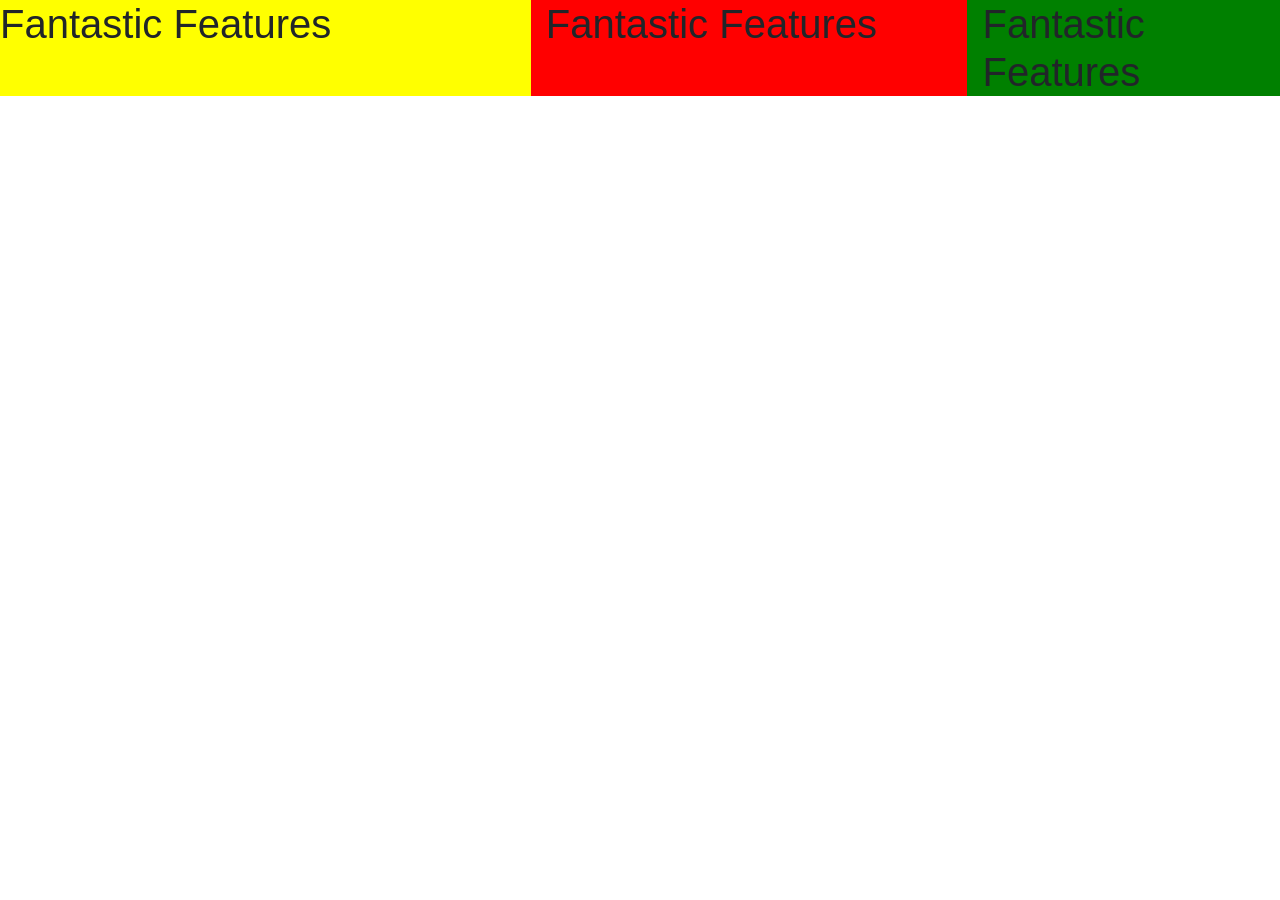
<file: index.html>
<!DOCTYPE html>
<html>
<head>
    <meta charset="utf-8" />
    <meta http-equiv="X-UA-Compatible" content="IE=edge">
    <title>KingsleyOnyelo work</title>
    <meta name="viewport" content="width=device-width, initial-scale=1">
    <link rel="stylesheet" href="css/bootstrap.min.css">
    <link rel="stylesheet" type="text/css" media="screen" href="style.css" />
</head>
<body>
         
<div class="row" >
        <h1 class="heading-1 col col-lg-5 col-xs-12 col-md-6" style="background-color:yellow;">Fantastic Features</h1>
        <h1 class="heading-1 col col-lg-4 col-xs-12 col-md-6" style="background-color:red;">Fantastic Features</h1>
        <h1 class="heading-1 col col-lg-3 col-xs-12 col-md-6" style="background-color:green;">Fantastic Features</h1>

</div>


</body>
</html>
</file>
<file: style.css>
@media(width: 1280px){
    img{
        width: 600px;
    }

}

@media(width: 768px){
    img{
        width: 400px;
    }

}

@media(width: 320px){
    img{
        width: 100px;
    }

}
</file>
